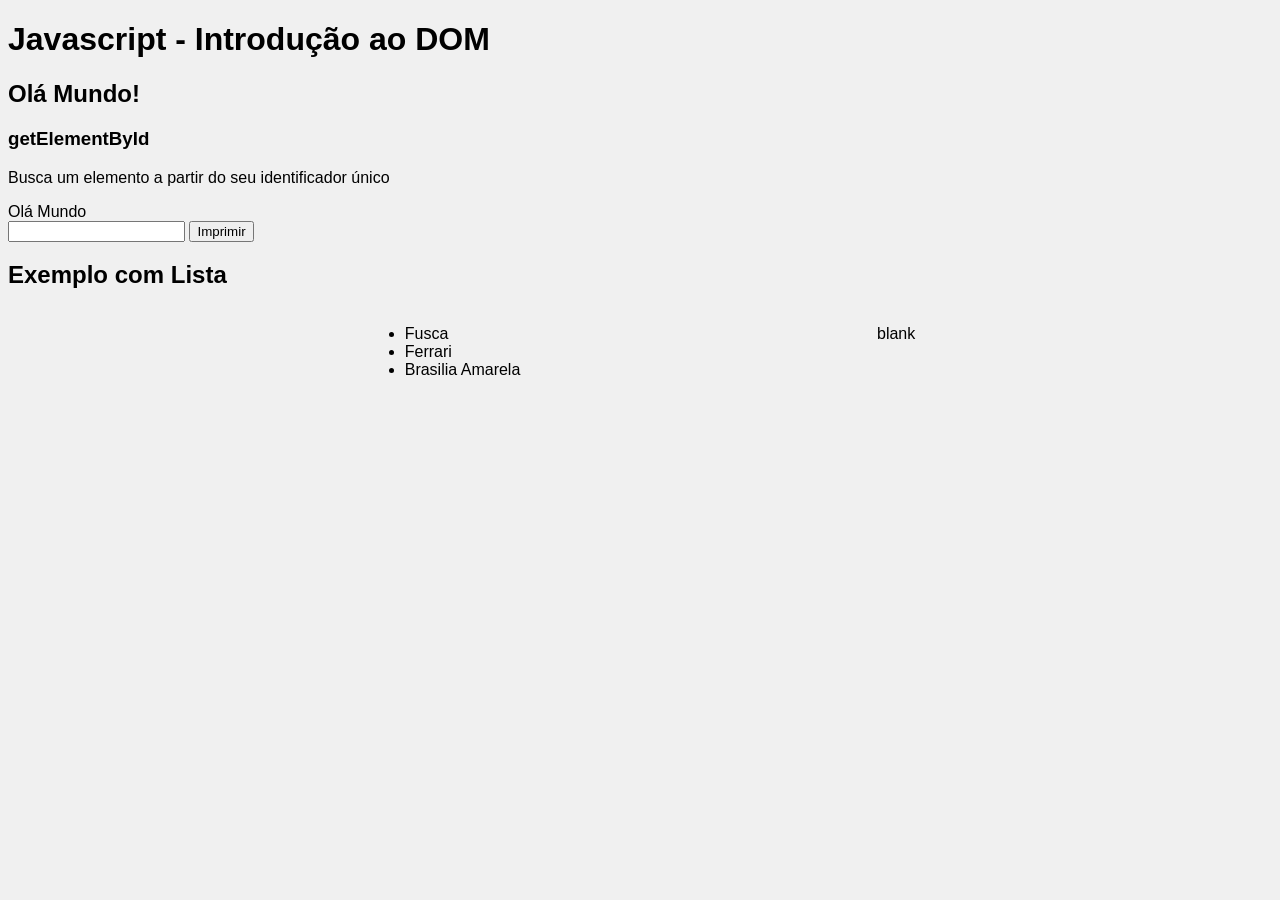
<file: javascript-dom/index.html>
<!DOCTYPE html>
<html lang="pt-br">
<head>
    <meta charset="UTF-8">
    <meta name="viewport" content="width=device-width, initial-scale=1.0">
    <title>JS - DOM</title>
    <script src="dom.js" defer></script>
    
    <style>
        body{
            font-family: sans-serif;
            background-color: rgb(240, 240, 240);
        }
        .conteudo-lista{
            display: flex;
            justify-content: space-evenly;
        }
    </style>
</head>
<body>
    <h1>Javascript - Introdução ao DOM</h1>
    <h2 id="substitulo"></h2>
    <div id="topicos"></div>
    <div>Olá Mundo</div>

    <input type="text" id="nome">
    <button id="imprime">Imprimir</button>
    <h3 id="mensagem"></h3>

    <h2>Exemplo com Lista</h2>
    <div class="conteudo-lista">
        <ul id="lista-carros">
            <li id="fusca">Fusca</li>
            <li id="ferrari">Ferrari</li>
            <li id="brasilia">Brasilia Amarela</li>
        </ul>
        <p id="descricao-carro">
            blank
        </p>
    </div>


</body>
</html>
</file>
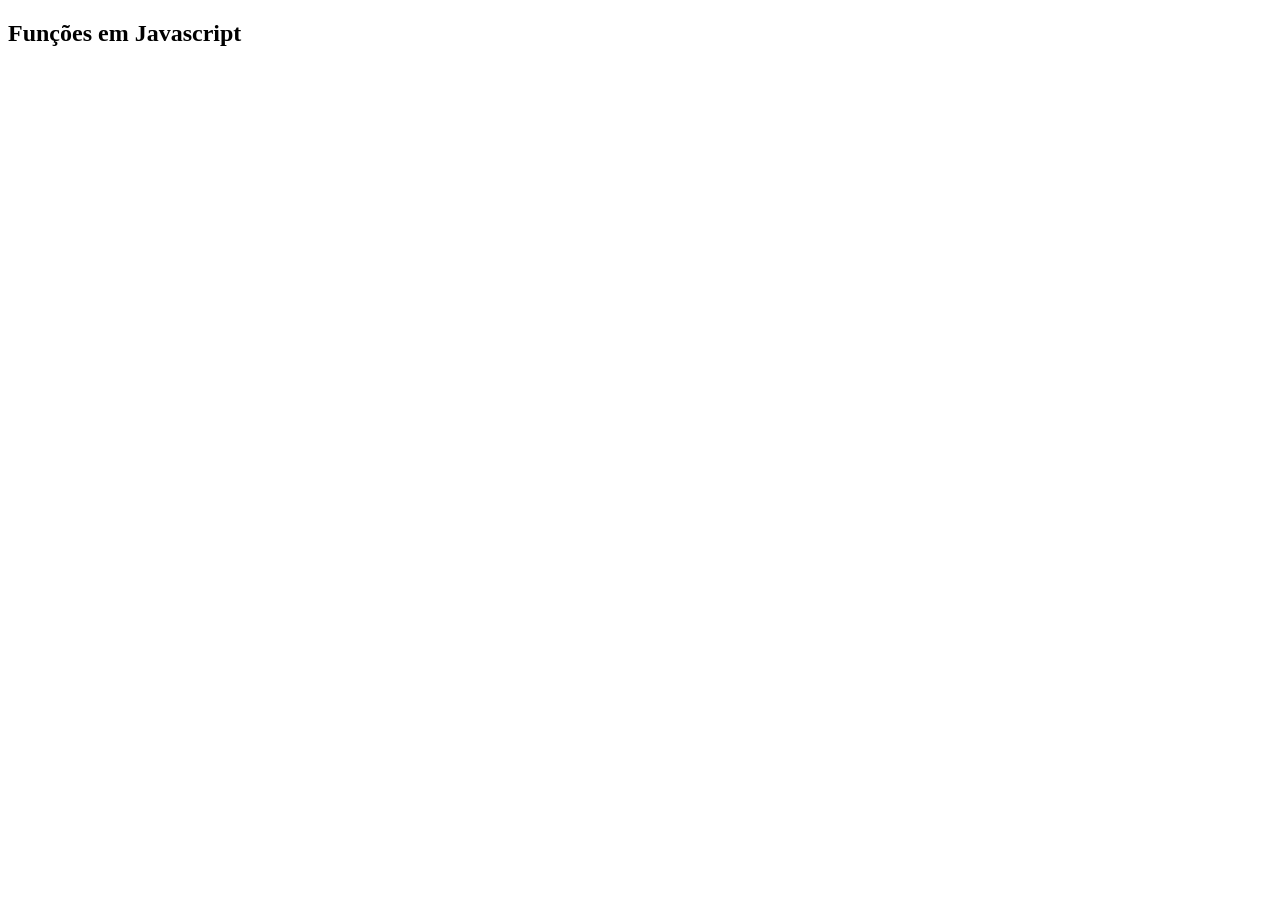
<file: javascript-funcoes/index.html>
<!DOCTYPE html>
<html lang="en">
<head>
    <meta charset="UTF-8">
    <meta name="viewport" content="width=device-width, initial-scale=1.0">
    <title>Document</title>
    <script src="funcoes.js"></script>
</head>
<body>
    <h2>Funções em Javascript</h2>
    
</body>
</html>
</file>
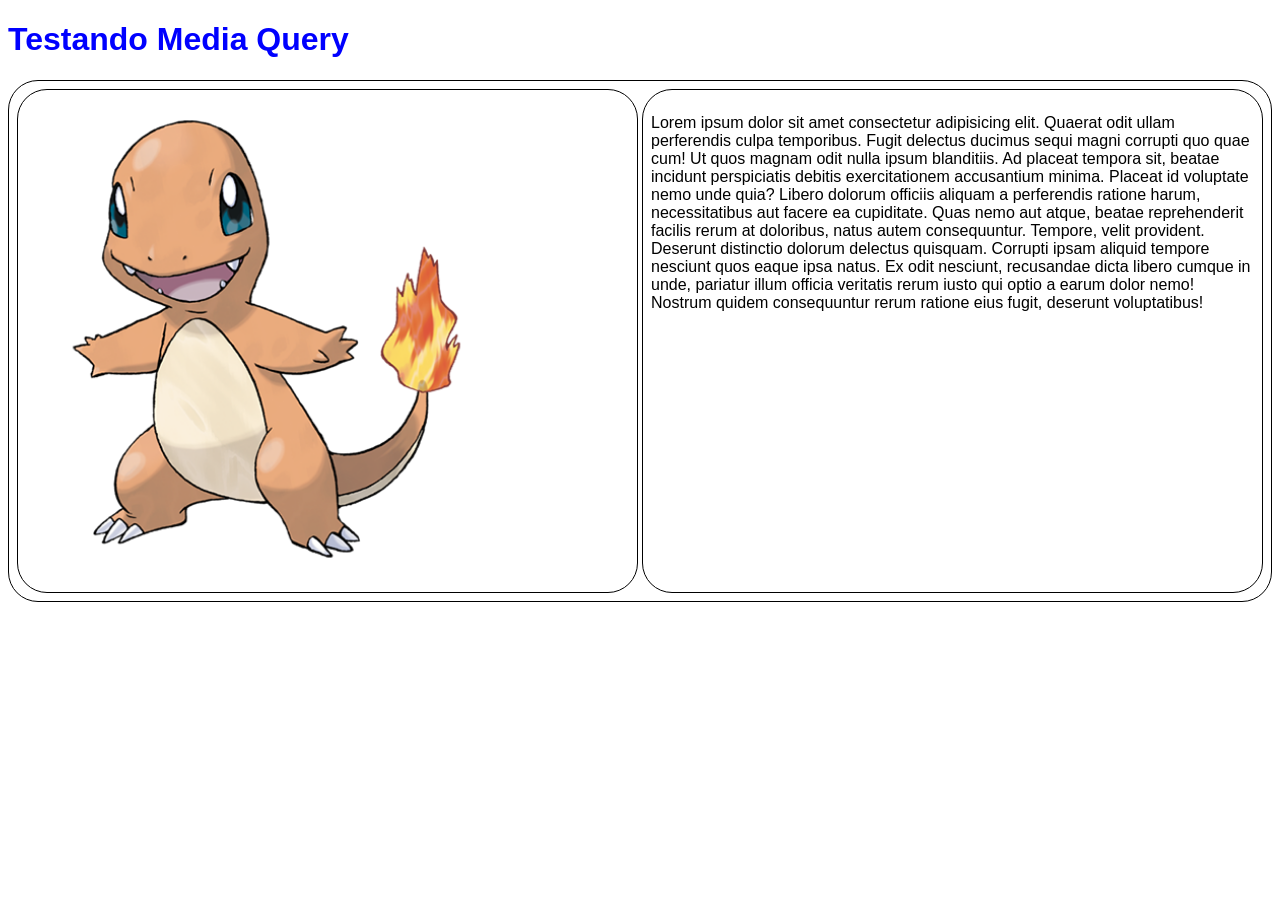
<file: media-query/index.html>
<!DOCTYPE html>
<html lang="pt-br">
<head>
    <meta charset="UTF-8">
    <meta name="viewport" content="width=device-width, initial-scale=1.0">
    <title>Testando Media Query</title>
    <link rel="stylesheet" href="estilo.css">
</head>
<body>
    <h1>Testando Media Query</h1>
    <div class="conteudo">
        <div class="esquerda">
            <img src="image.png" alt="lagarto laranja feliz :)">
        </div>
        <div class="direita">
            <p>Lorem ipsum dolor sit amet consectetur adipisicing elit. Quaerat odit ullam perferendis culpa temporibus. Fugit delectus ducimus sequi magni corrupti quo quae cum! Ut quos magnam odit nulla ipsum blanditiis.
            Ad placeat tempora sit, beatae incidunt perspiciatis debitis exercitationem accusantium minima. Placeat id voluptate nemo unde quia? Libero dolorum officiis aliquam a perferendis ratione harum, necessitatibus aut facere ea cupiditate.
            Quas nemo aut atque, beatae reprehenderit facilis rerum at doloribus, natus autem consequuntur. Tempore, velit provident. Deserunt distinctio dolorum delectus quisquam. Corrupti ipsam aliquid tempore nesciunt quos eaque ipsa natus.
            Ex odit nesciunt, recusandae dicta libero cumque in unde, pariatur illum officia veritatis rerum iusto qui optio a earum dolor nemo! Nostrum quidem consequuntur rerum ratione eius fugit, deserunt voluptatibus!</p>
        </div>
    </div>
</body>
</html>
</file>
<file: media-query/estilo.css>
body{
    font-family: Arial, Helvetica, sans-serif;
}

div {
    border: 1px solid black;
    border-radius: 30px;
    padding: 8px;
}

h1{
    color: blue;
}

img{
    width: 80%;
}

.conteudo {
    display: flex;
    gap: 4px;
}

.esquerda, .direita{
        width: 50%;
}

@media (max-width: 480px) {
    .conteudo {
       flex-direction: column; 
       justify-content: center;
       align-items: center;
    }
    h1{
        color: red;
    }
    .esquerda, .direita{
        width: 90%;
}
}
</file>
